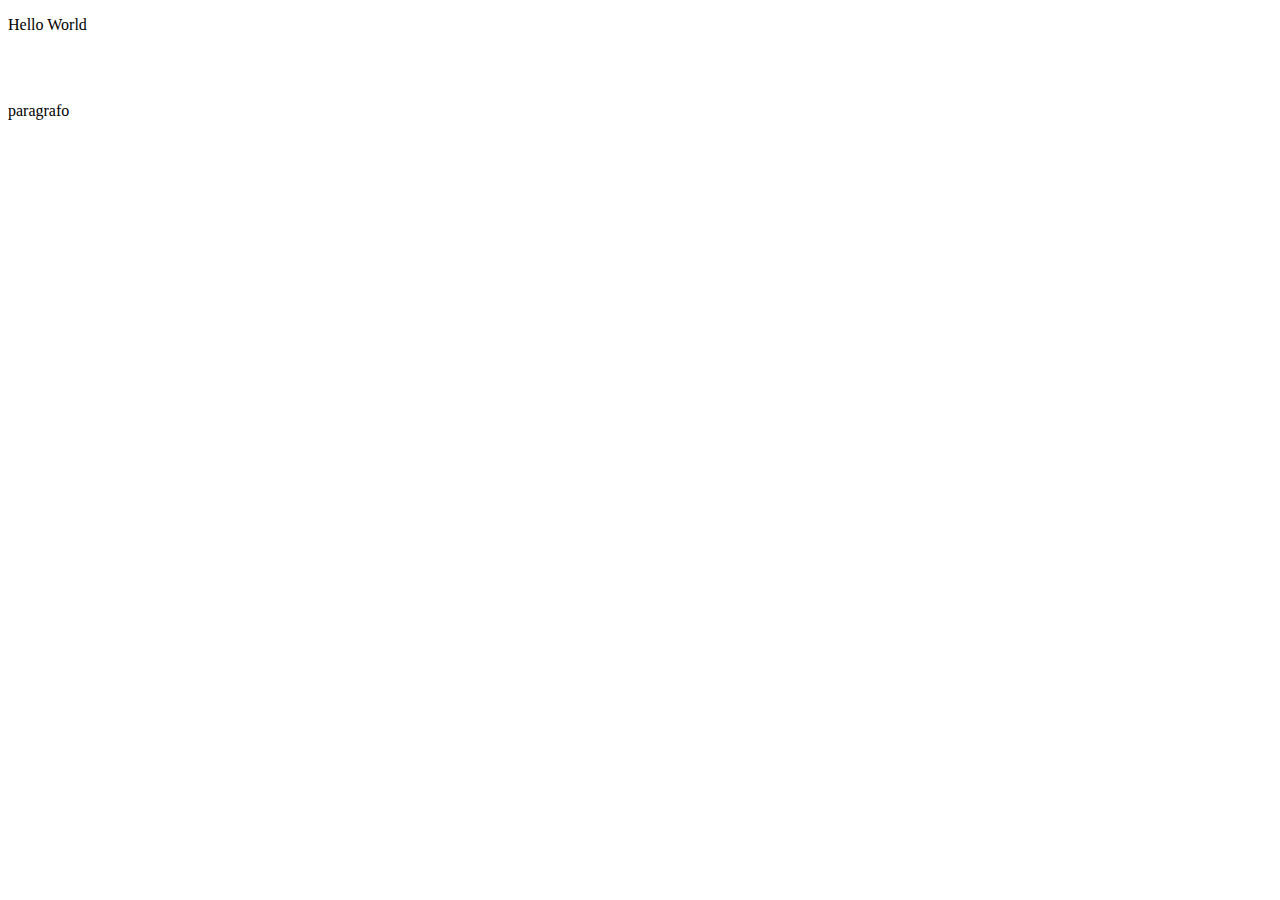
<file: aula-05/index.html>
<!DOCTYPE html>
<html lang="pt-BR">
<head>
    <meta charset="UTF-8">
    <meta name="viewport" content="width=device-width, initial-scale=1.0">
    <title>aula 4</title>
</head>
<body>
    <p>Hello World</p>
    <br>
    <br>
    <p>paragrafo</p>
</body>
</html>
</file>
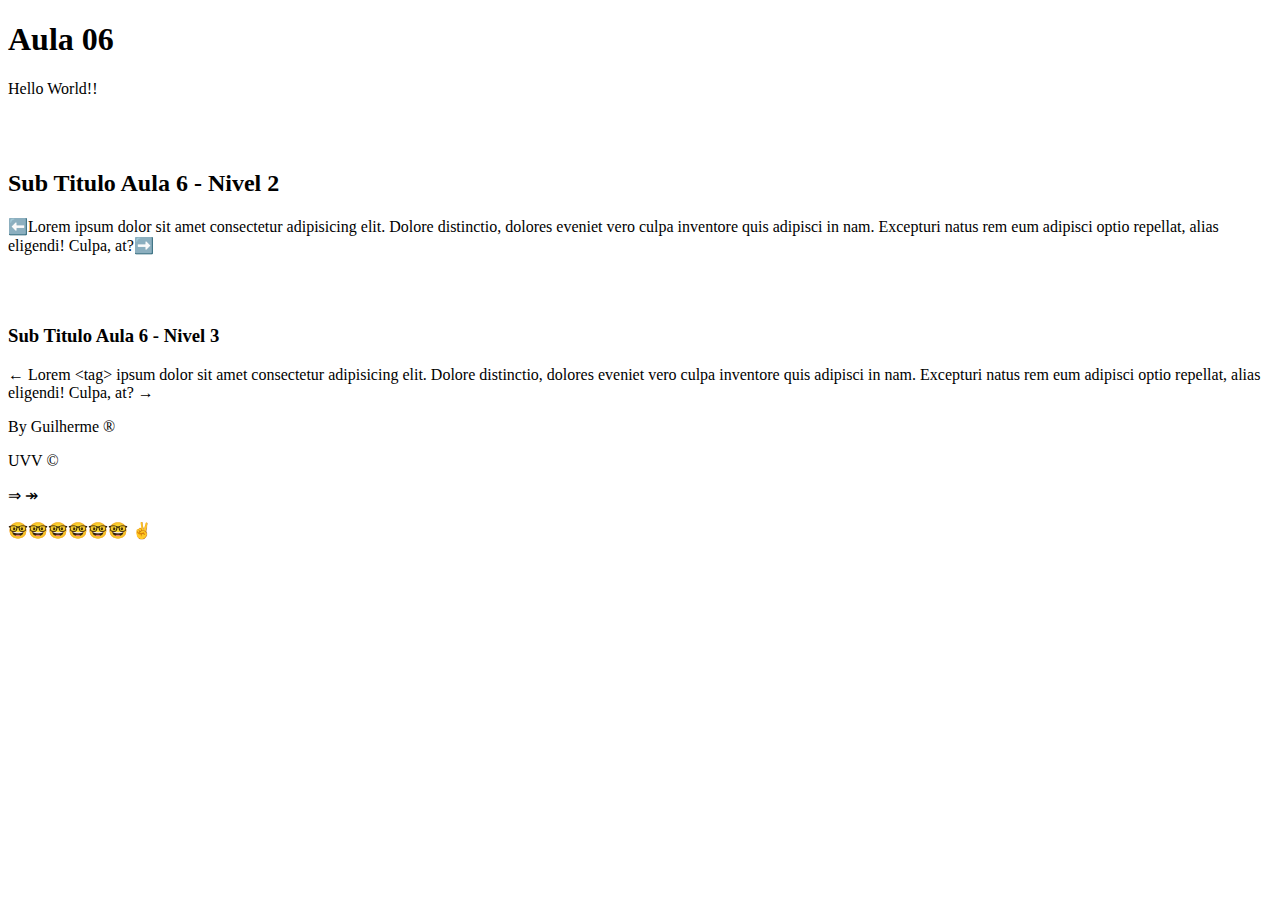
<file: aula-06/index.html>
<!DOCTYPE html>
<html lang="pt=BR">
<head>
    <meta charset="UTF-8">
    <meta http-equiv="X-UA-Compatible" content="IE=edge">
    <meta name="viewport" content="width=device-width, initial-scale=1.0">
    <title>Aula 06</title>
    <link rel="shortcut icon" type="image/x-icon" href="./images/transferir.png">
</head>
<body>
    <h1>Aula 06</h1>

    <p>Hello World!!</p>

    <br><br>

    <h2>Sub Titulo Aula 6 - Nivel 2</h2>
        <p>⬅️Lorem ipsum dolor sit amet consectetur adipisicing elit. Dolore distinctio, dolores eveniet vero culpa inventore quis adipisci in nam. Excepturi natus rem eum adipisci optio repellat, alias eligendi! Culpa, at?➡️</p>

    <br><br>

    <h3>Sub Titulo Aula 6 - Nivel 3</h3>
        <p>&larr; Lorem  &lt;tag&gt; ipsum dolor sit amet consectetur adipisicing elit. Dolore distinctio, dolores eveniet vero culpa inventore quis adipisci in nam. Excepturi natus rem eum adipisci optio repellat, alias eligendi! Culpa, at? &rarr;</p>

    <p>By Guilherme &reg; </p>
    <p>UVV &copy</p>

    <p>
        &rArr;
        &Rarr;
    </p>

    <p>
        🤓🤓🤓🤓🤓🤓
        &#x270c
    </p>
</body>
</html>
</file>
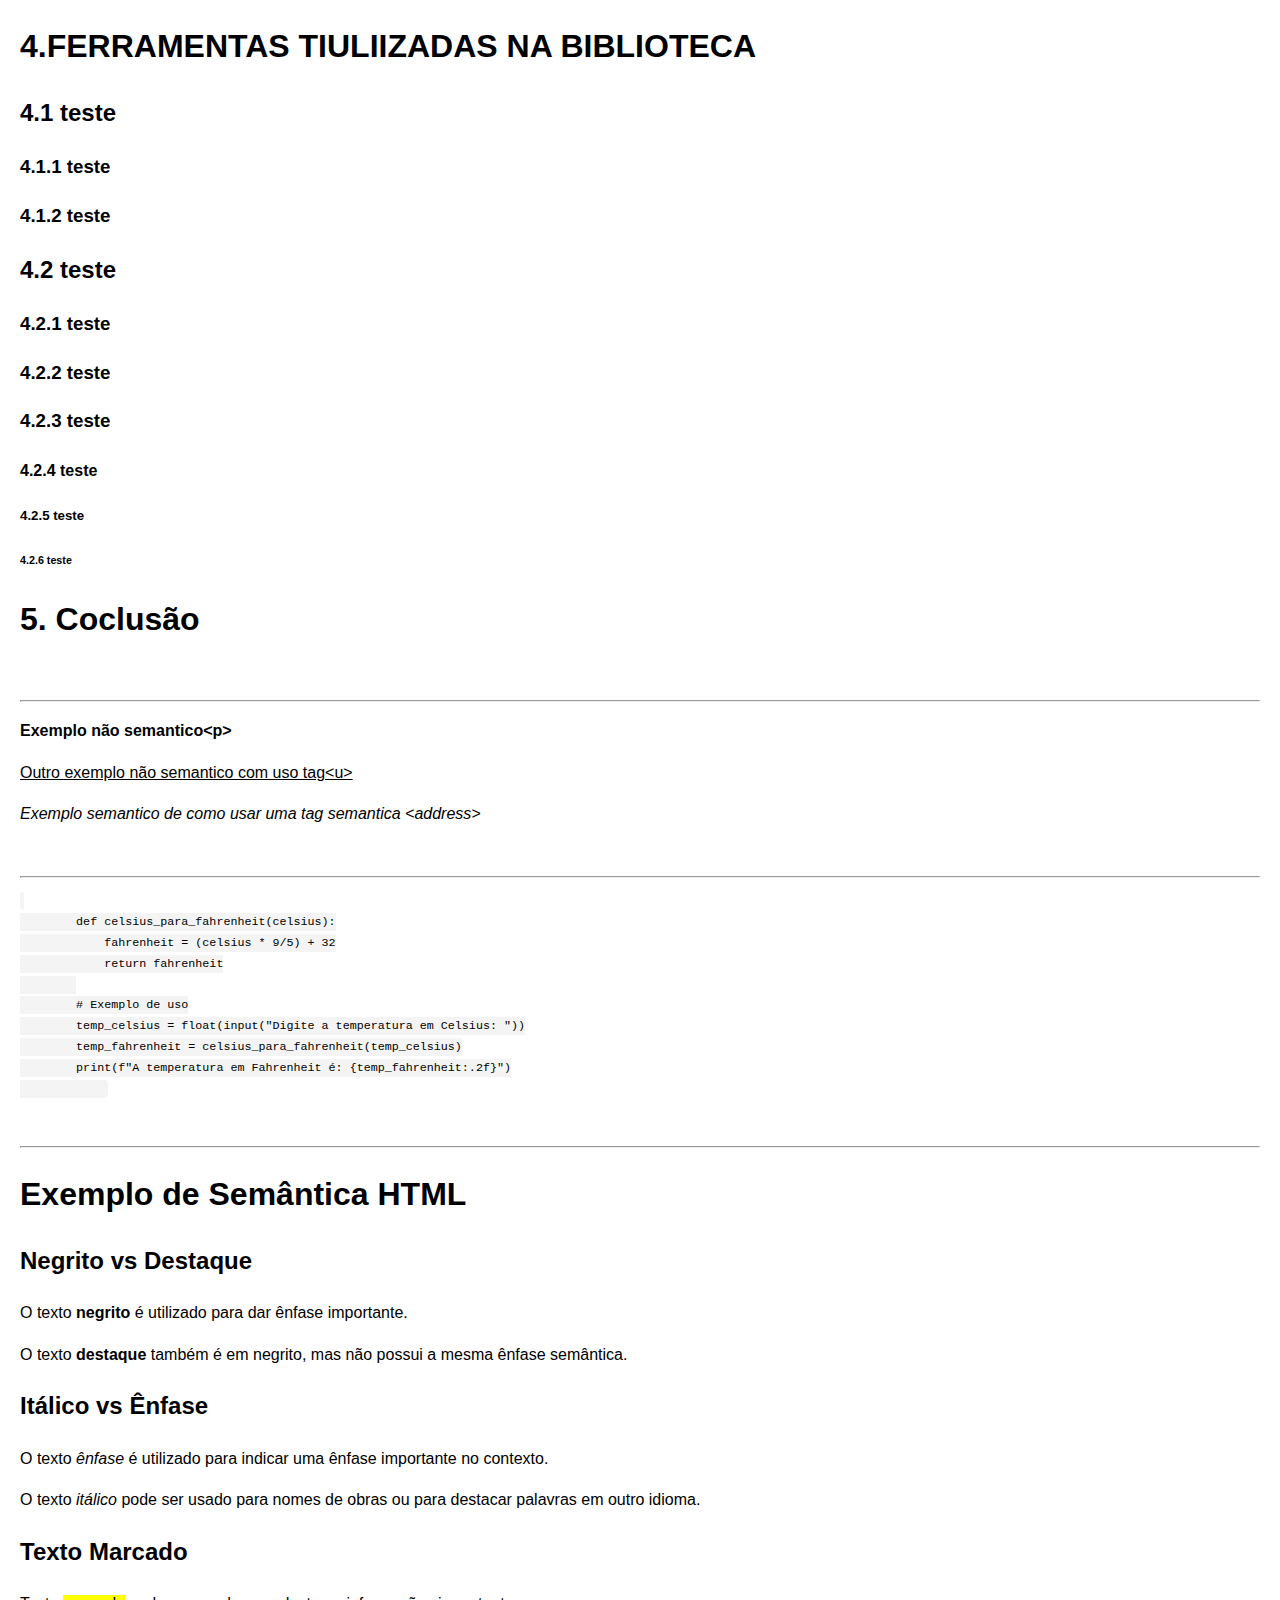
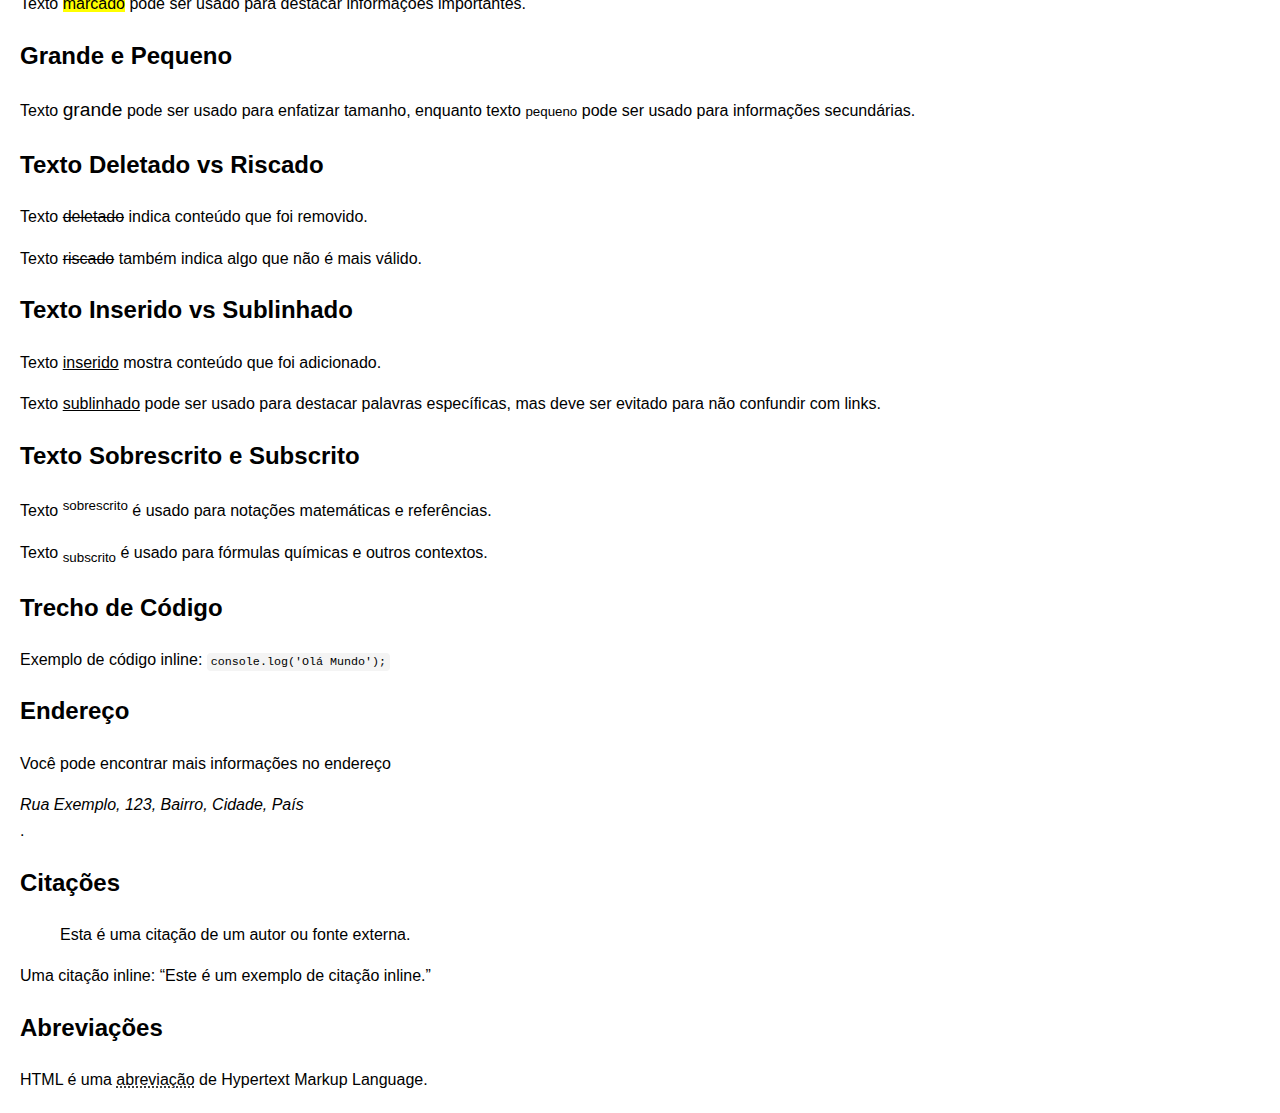
<file: aula-10/index.html>
<!DOCTYPE html>
<html lang="pt-BR">
<head>
    <meta charset="UTF-8">
    <meta http-equiv="X-UA-Compatible" content="IE=edge">
    <meta name="viewport" content="width=device-width, initial-scale=1.0">
    <title>Aula 10</title>

</head>
<body>
    <h1><strong>4.FERRAMENTAS TIULIIZADAS NA BIBLIOTECA</strong></h1>
    <h2><strong>4.1 teste</strong></h2>
    <h3>4.1.1 teste</h3>
    <h3>4.1.2 teste</h3>
    <h2><strong>4.2 teste</strong></h2>
    <h3>4.2.1 teste</h3>
    <h3>4.2.2 teste</h3>
    <h3>4.2.3 teste</h3>
    <h4>4.2.4 teste</h4>
    <h5>4.2.5 teste</h5>
    <h6>4.2.6 teste</h6>
    <h1><strong>5. Coclusão</strong></h1>
    <br>
    <hr>
    <p>
        <b>Exemplo não semantico&lt;p&gt;</b>
    </p>
    <p> 
        <u>Outro exemplo não semantico com uso tag&lt;u&gt;</u>
    </p>
    <p>
        <address> Exemplo semantico de como usar uma tag semantica &lt;address&gt; </address>
    </p>
    <br>
    <hr>
    <pre><code>
        def celsius_para_fahrenheit(celsius):
            fahrenheit = (celsius * 9/5) + 32
            return fahrenheit
        
        # Exemplo de uso
        temp_celsius = float(input("Digite a temperatura em Celsius: "))
        temp_fahrenheit = celsius_para_fahrenheit(temp_celsius)
        print(f"A temperatura em Fahrenheit é: {temp_fahrenheit:.2f}")
            </code></pre>
    <br>
    <hr>
    <!DOCTYPE html>
<html lang="pt-br">
<head>
    <meta charset="UTF-8">
    <meta name="viewport" content="width=device-width, initial-scale=1.0">
    <title>Exemplo de Semântica HTML</title>
    <style>
        body {
            font-family: Arial, sans-serif;
            line-height: 1.6;
            margin: 20px;
        }
        .example {
            margin-bottom: 20px;
        }
        code {
            background-color: #f4f4f4;
            border-radius: 4px;
            padding: 2px 4px;
            font-size: 0.9em;
        }
    </style>
</head>
<body>
    <h1>Exemplo de Semântica HTML</h1>

    <div class="example">
        <h2>Negrito vs Destaque</h2>
        <p>O texto <strong>negrito</strong> é utilizado para dar ênfase importante.</p>
        <p>O texto <b>destaque</b> também é em negrito, mas não possui a mesma ênfase semântica.</p>
    </div>

    <div class="example">
        <h2>Itálico vs Ênfase</h2>
        <p>O texto <em>ênfase</em> é utilizado para indicar uma ênfase importante no contexto.</p>
        <p>O texto <i>itálico</i> pode ser usado para nomes de obras ou para destacar palavras em outro idioma.</p>
    </div>

    <div class="example">
        <h2>Texto Marcado</h2>
        <p>Texto <mark>marcado</mark> pode ser usado para destacar informações importantes.</p>
    </div>

    <div class="example">
        <h2>Grande e Pequeno</h2>
        <p>Texto <big>grande</big> pode ser usado para enfatizar tamanho, enquanto texto <small>pequeno</small> pode ser usado para informações secundárias.</p>
    </div>

    <div class="example">
        <h2>Texto Deletado vs Riscado</h2>
        <p>Texto <del>deletado</del> indica conteúdo que foi removido.</p>
        <p>Texto <s>riscado</s> também indica algo que não é mais válido.</p>
    </div>

    <div class="example">
        <h2>Texto Inserido vs Sublinhado</h2>
        <p>Texto <ins>inserido</ins> mostra conteúdo que foi adicionado.</p>
        <p>Texto <u>sublinhado</u> pode ser usado para destacar palavras específicas, mas deve ser evitado para não confundir com links.</p>
    </div>

    <div class="example">
        <h2>Texto Sobrescrito e Subscrito</h2>
        <p>Texto <sup>sobrescrito</sup> é usado para notações matemáticas e referências.</p>
        <p>Texto <sub>subscrito</sub> é usado para fórmulas químicas e outros contextos.</p>
    </div>

    <div class="example">
        <h2>Trecho de Código</h2>
        <p>Exemplo de código inline: <code>console.log('Olá Mundo');</code></p>
    </div>

    <div class="example">
        <h2>Endereço</h2>
        <p>Você pode encontrar mais informações no endereço <address>Rua Exemplo, 123, Bairro, Cidade, País</address>.</p>
    </div>

    <div class="example">
        <h2>Citações</h2>
        <blockquote cite="https://www.example.com">
            <p>Esta é uma citação de um autor ou fonte externa.</p>
        </blockquote>
        <p>Uma citação inline: <q>Este é um exemplo de citação inline.</q></p>
    </div>

    <div class="example">
        <h2>Abreviações</h2>
        <p>HTML é uma <abbr title="Linguagem de Marcação de Hipertexto">abreviação</abbr> de Hypertext Markup Language.</p>
    </div>

</body>
</html>

</body>
</html>
</file>
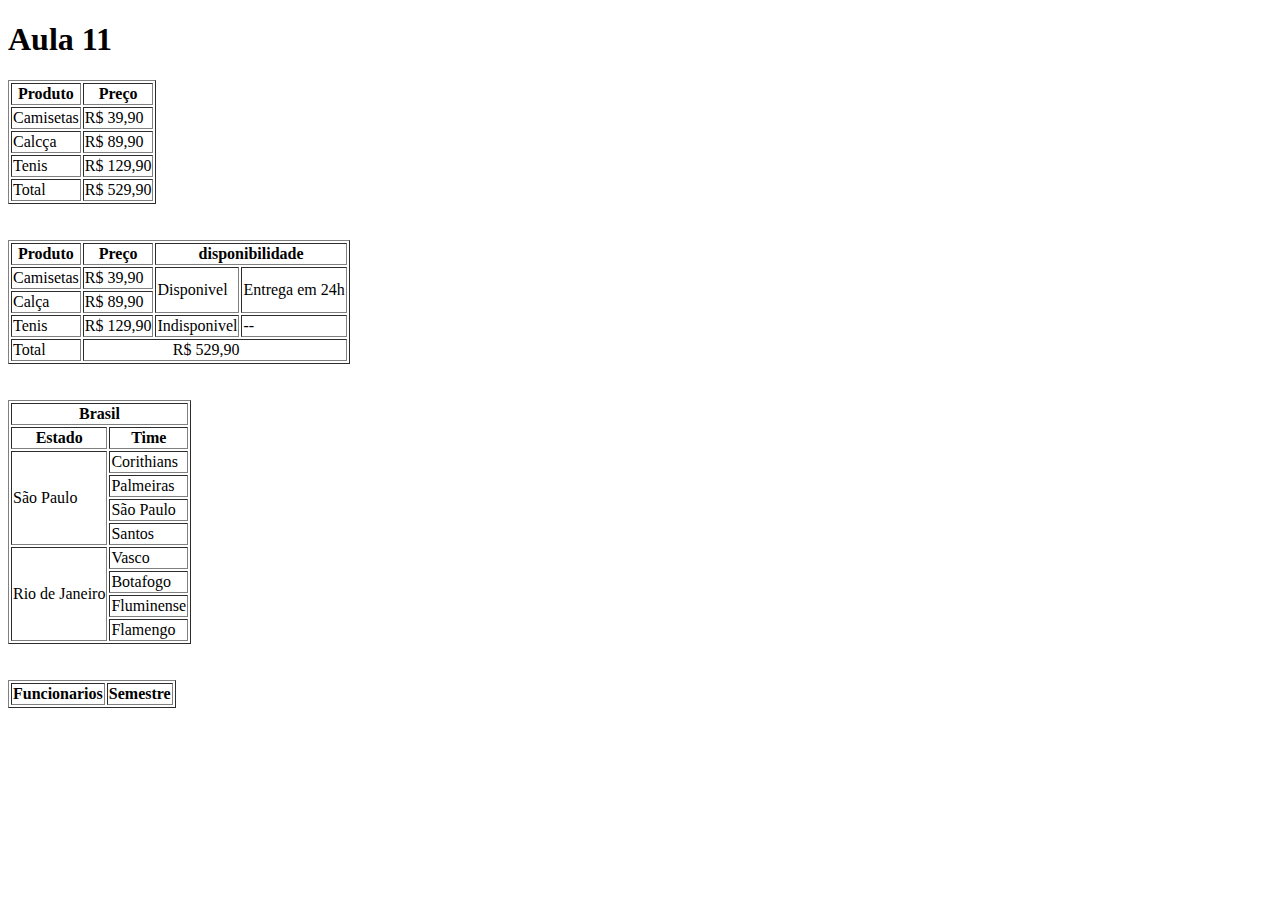
<file: aula-12/index.html>
<!DOCTYPE html>
<html lang="pt-BR">
<head>
    <meta charset="UTF-8">
    <meta http-equiv="X-UA-Compatible" content="IE=edge">
    <meta name="viewport" content="width=device-width, initial-scale=1.0">
    <title>Aula - 11</title>
</head>
<body>
    <h1>Aula 11</h1>
    <table border="1">
        <thead>
            <tr>
                <th>Produto</th>
                <th>Preço</th>
            </tr>
        </thead>
        <tbody>
            <tr>
                <td>Camisetas</td>
                <td>R$ 39,90</td>
            </tr>
           
                <td>Calcça</td>
                <td>R$ 89,90</td>
            
            <tr>
                <td>Tenis</td>
                <td>R$ 129,90</td>
            </tr>
        </tbody>
        <tfoot> 
            <tr>
                <td>Total</td>
                <td>R$ 529,90</td>
            </tr>
        </tfoot>
    </table>

<br>
<br>

    <table border="1">
        <thead>
            <tr>
                <th>Produto</th>
                <th>Preço</th>
                <th colspan="2">disponibilidade</th>
            </tr>
        </thead>
        <tbody>
            <tr>
                <td>Camisetas</td>
                <td>R$ 39,90</td>
                <td rowspan="2">Disponivel</td>
                <td rowspan="2">Entrega em 24h</td>
            </tr>
            <tr>
                <td>Calça</td>
                <td>R$ 89,90</td>
               
            </tr>
            <tr>
                <td>Tenis</td>
                <td>R$ 129,90</td>
                <td>Indisponivel</td>
                <td>--</td>
            </tr>
        </tbody>
        <tfoot> 
            <tr>
                <td>Total</td>
                <td colspan="3">&nbsp;&nbsp;&nbsp;&nbsp;&nbsp;&nbsp;&nbsp;&nbsp; &nbsp;&nbsp;&nbsp;&nbsp;&nbsp;&nbsp;&nbsp;&nbsp;&nbsp;&nbsp;&nbsp;&nbsp; R$ 529,90</td>
            </tr>
        </tfoot>
    </table>

<br>
<br>

    <table border="1">
        <thead>
            <tr>
                <th colspan="2">Brasil</th>
            </tr>
            <tr>
                <th>Estado</th>
                <th>Time</th>
            </tr>
        </thead>
        <tbody>
            <tr>
                <td rowspan="4">São Paulo</td>
                <td>Corithians</td>
            </tr>
            <tr>
                <td>Palmeiras</td>
            </tr>
            <tr>
                <td>São Paulo</td>
            </tr>
            <tr>
                <td>Santos</td>
            </tr>

            <tr>
                <td rowspan="4">Rio de Janeiro</td>
                <td>Vasco</td>
            </tr>
            <tr>
                <td>Botafogo</td>
            </tr>
            <tr>
                <td>Fluminense</td>
            </tr>
            <tr>
                <td>Flamengo</td>
            </tr>
        </tbody>
    </table>

    <br>
    <br>

    <table border="1">
        <thead>
            <tr>
                <th rowspan="4">Funcionarios</th>
                <th rowspan="4">Semestre</th>
            </tr>
           
        </thead>
    </table>

</body>
</html>
</file>
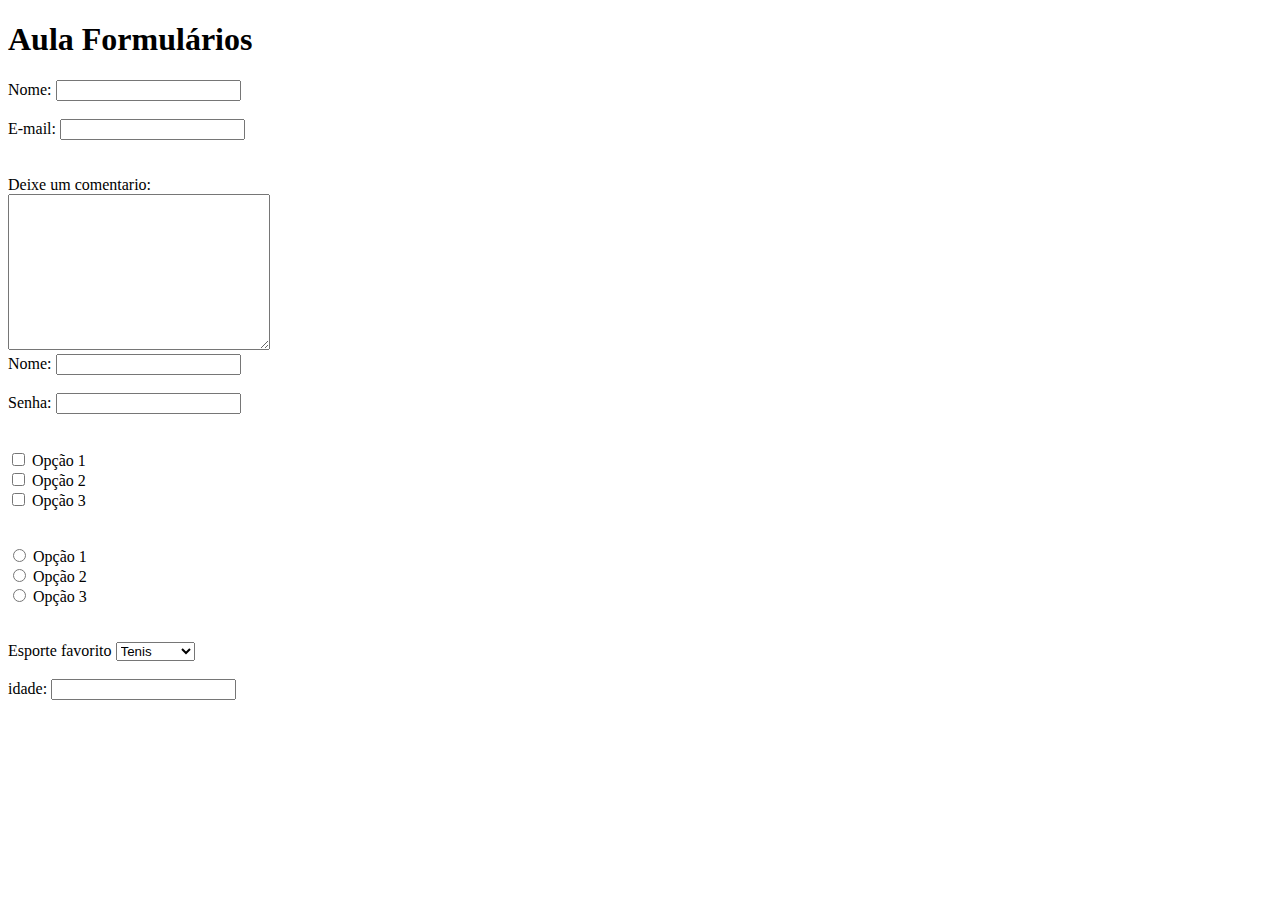
<file: aula-16/index.html>
<!DOCTYPE html>
<html lang="pt-BR">

<head>
    <meta charset="UTF-8">
    <meta http-equiv="X-UA-Compatible" content="IE=edge">
    <meta name="viewport" content="width=device-width, initial-scale=1.0">
    <title>Aula 16</title>
</head>

<body>
    <h1>Aula Formulários</h1>

    <form action="processarForm.php" method="get">
        <label for="nome">Nome:</label>
        <input type="text" id="nome" name="nome"><br><br>
        <label for="email">E-mail:</label>
        <input type="email" id="email" name="email">
        <br><br>


        <br>


        <label for="nome">Deixe um comentario:</label>
        <br>
        <textarea name="nome" id="" cols="30" rows="10"></textarea>


        <br>

        <label for="nome">Nome:</label>
        <input type="text" id="nome" name="nome"><br><br>
        <label for="Senha">Senha:</label>
        <input type="password" id="senha" name="senha">

        <br>
        <br>
        <br>

        <input type="checkbox" name="opcao1" value="Opção 1"> Opção 1
        <br>
        <input type="checkbox" name="opcao2" value="Opção 2"> Opção 2
        <br>
        <input type="checkbox" name="opcao3" value="Opção 3"> Opção 3

        <br>
        <br>
        <br>

        <input type="radio" name="opcao1" value="opcao1"> Opção 1
        <br>
        <input type="radio" name="opcao2" value="opçao2"> Opção 2
        <br>
        <input type="radio" name="opcao3" value="opçao3"> Opção 3

        <br>
        <br>
        <br>

        <label for="">Esporte favorito</label>
        <select name="esportes" id="esportes" size="1">
            <option value="tenis">Tenis</option>
            <option value="futebol">Futebol</option>
            <option value="basquete">Basquete</option>
        </select>
        <br><br>
        <label for="idade">idade: </label>
        <input type="number">


    </form>


</body>

</html>
</file>
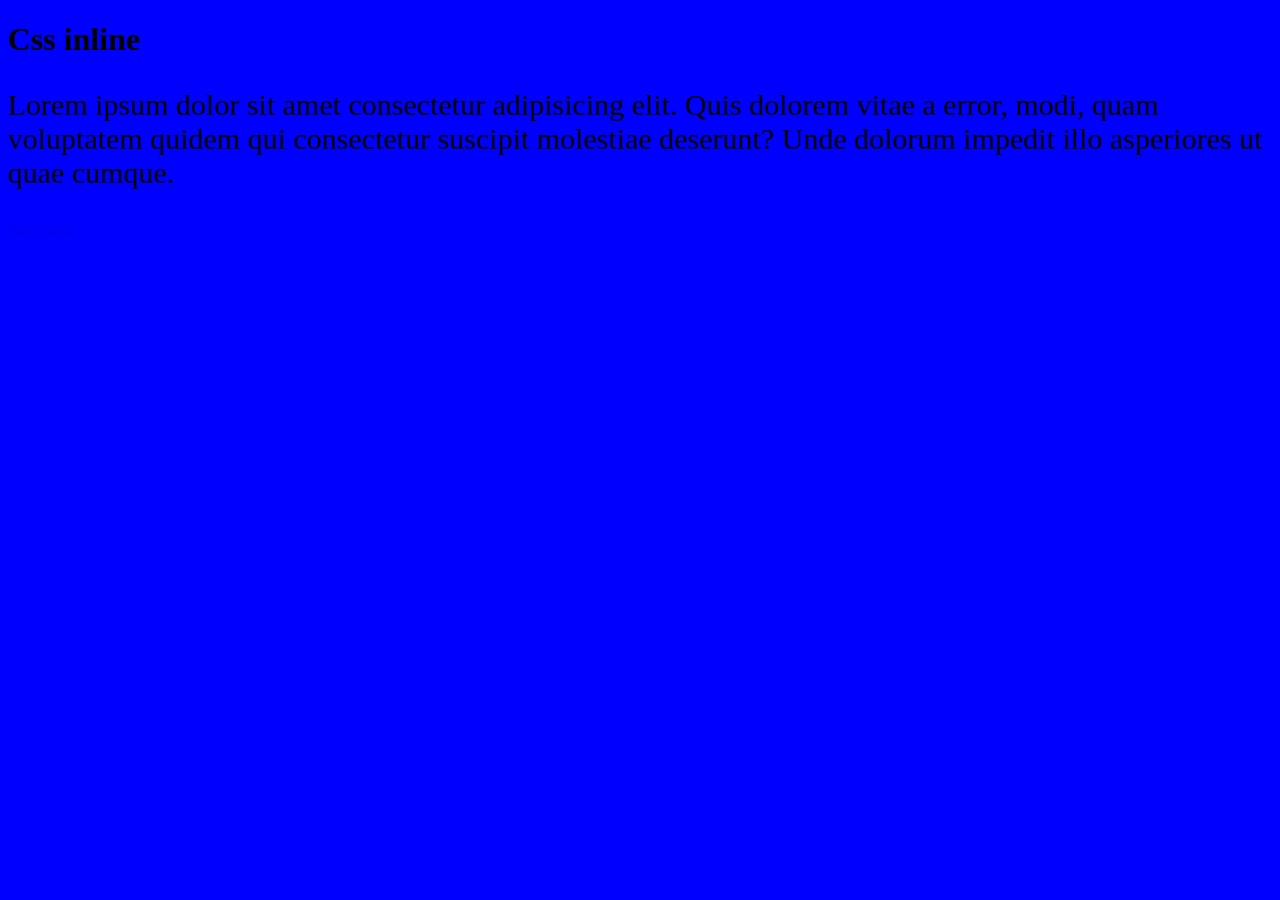
<file: aula-17/index.html>
<!DOCTYPE html>
<html lang="pt-BR">
<head>
    <meta charset="UTF-8">
    <meta http-equiv="X-UA-Compatible" content="IE=edge">
    <meta name="viewport" content="width=device-width, initial-scale=1.0">
    <title>Aula-17</title>
</head>
<body style="background-color: blue ;">
    <h1>Css inline</h1>

    <p style="font-size: 30px;">Lorem ipsum dolor sit amet consectetur adipisicing elit. Quis dolorem vitae a error, modi, quam voluptatem quidem qui consectetur suscipit molestiae deserunt? Unde dolorum impedit illo asperiores ut quae cumque.</p>
    <a href="./pagina3.html">pag3</a> <a href="./pagina2.html">pag2</a>
</body>
</html>
</file>
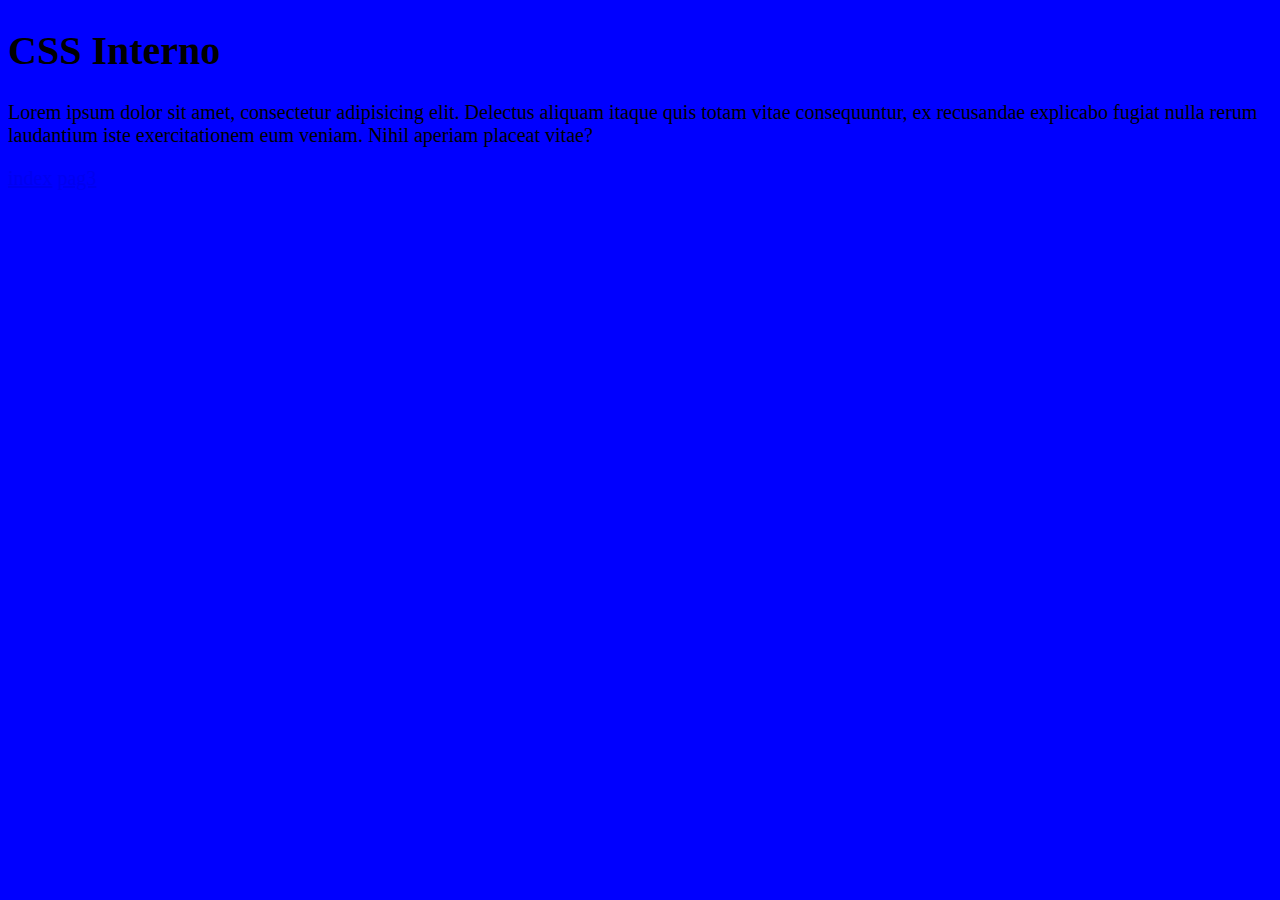
<file: aula-17/pagina2.html>
<!DOCTYPE html>
<html lang="pt-BR">
<head>
    <meta charset="UTF-8">
    <meta http-equiv="X-UA-Compatible" content="IE=edge">
    <meta name="viewport" content="width=device-width, initial-scale=1.0">
    <title>CSS interno</title>

    <style>
        body{
            background-color: blue;
            font-size: 20px;
        }
    </style>
</head>
<body>
    <h1>CSS Interno</h1>
    <p>Lorem ipsum dolor sit amet, consectetur adipisicing elit. Delectus aliquam itaque quis totam vitae consequuntur, ex recusandae explicabo fugiat nulla rerum laudantium iste exercitationem eum veniam. Nihil aperiam placeat vitae?</p>
    <a href="./index.html">index</a> <a href="./pagina3.html">pag3</a>
</body>
</html>
</file>
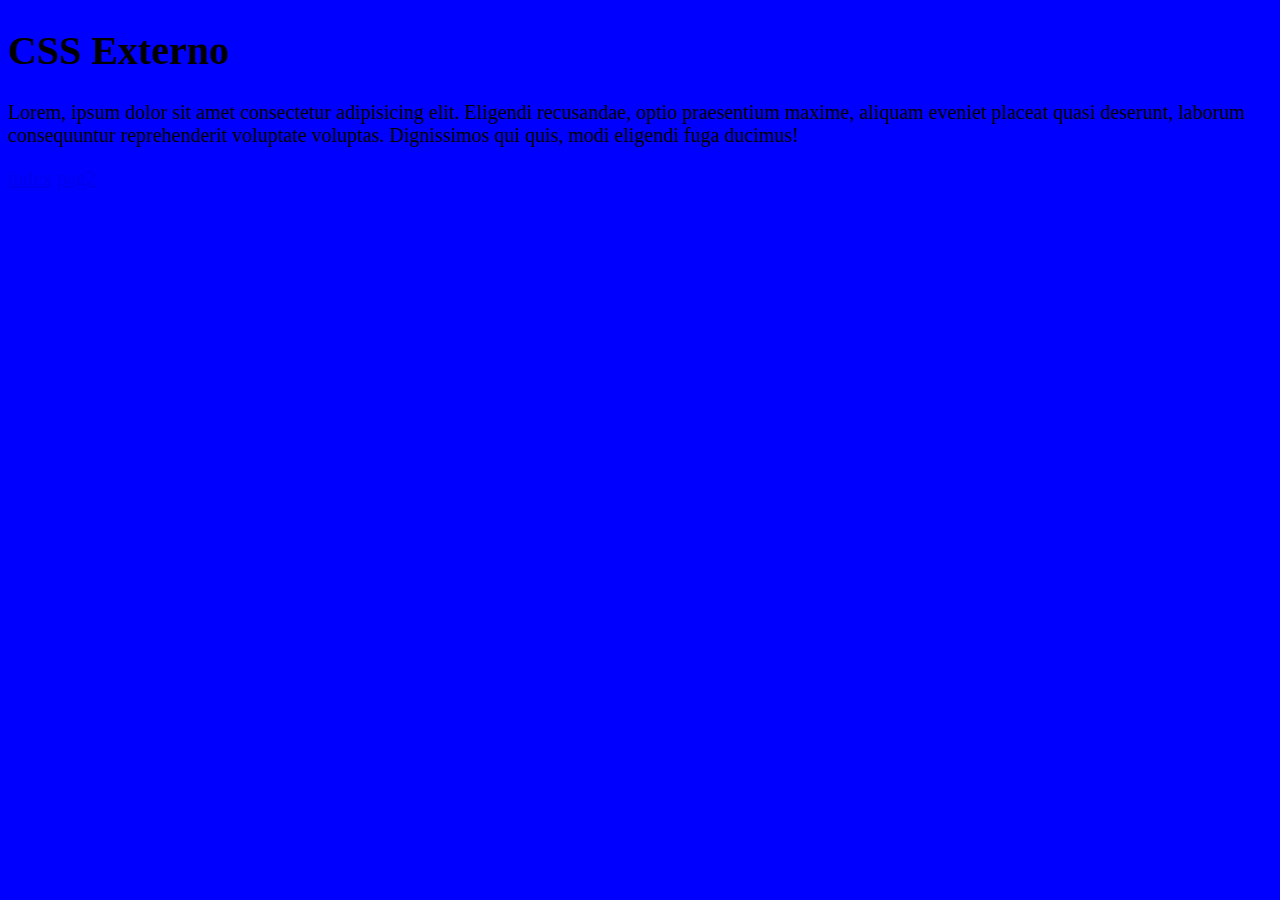
<file: aula-17/pagina3.html>
<!DOCTYPE html>
<html lang="pt-BR">
<head>
    <meta charset="UTF-8">
    <meta http-equiv="X-UA-Compatible" content="IE=edge">
    <meta name="viewport" content="width=device-width, initial-scale=1.0">
    <title>CSS externo</title>
    <link rel="stylesheet" href="./css/style.css">
</head>
<body>
    <h1>CSS Externo</h1>
    <p>Lorem, ipsum dolor sit amet consectetur adipisicing elit. Eligendi recusandae, optio praesentium maxime, aliquam eveniet placeat quasi deserunt, laborum consequuntur reprehenderit voluptate voluptas. Dignissimos qui quis, modi eligendi fuga ducimus!</p>
    <a href="./index.html">index</a> <a href="./pagina2.html">pag2</a>
</body>
</html>
</file>
<file: aula-17/css/style.css>
body{
    background-color: blue;
    font-size: 20px;
}
</file>
